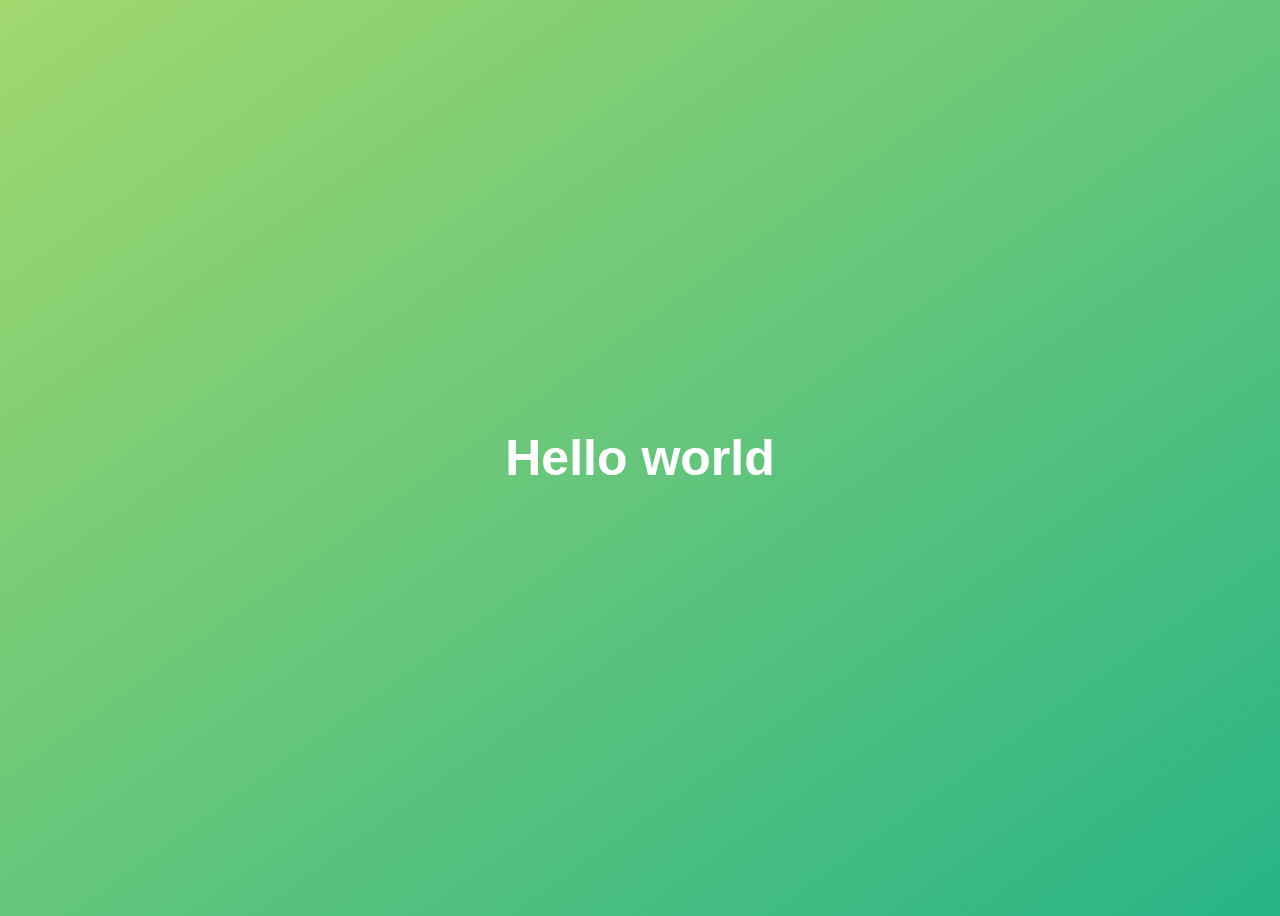
<file: js-codes/start/index.html>
<!DOCTYPE html>
<html lang="en">
  <head>
    <meta charset="UTF-8" />
    <meta name="viewport" content="width=device-width, initial-scale=1.0" />
    <title>Hello World</title>
    <style>
      body {
        height: 100vh;
        display: flex;
        align-items: center;
        background: linear-gradient(to top left, #28b487, #a1d86e);
      }
      h1 {
        font-family: sans-serif;
        font-size: 50px;
        line-height: 1.3;
        width: 100%;
        padding: 30px;
        text-align: center;
        color: white;
      }
    </style>
  </head>
  <body>
    <h1>Hello world</h1>

    <script src="script.js"/>
  </body>
</html>
</file>
